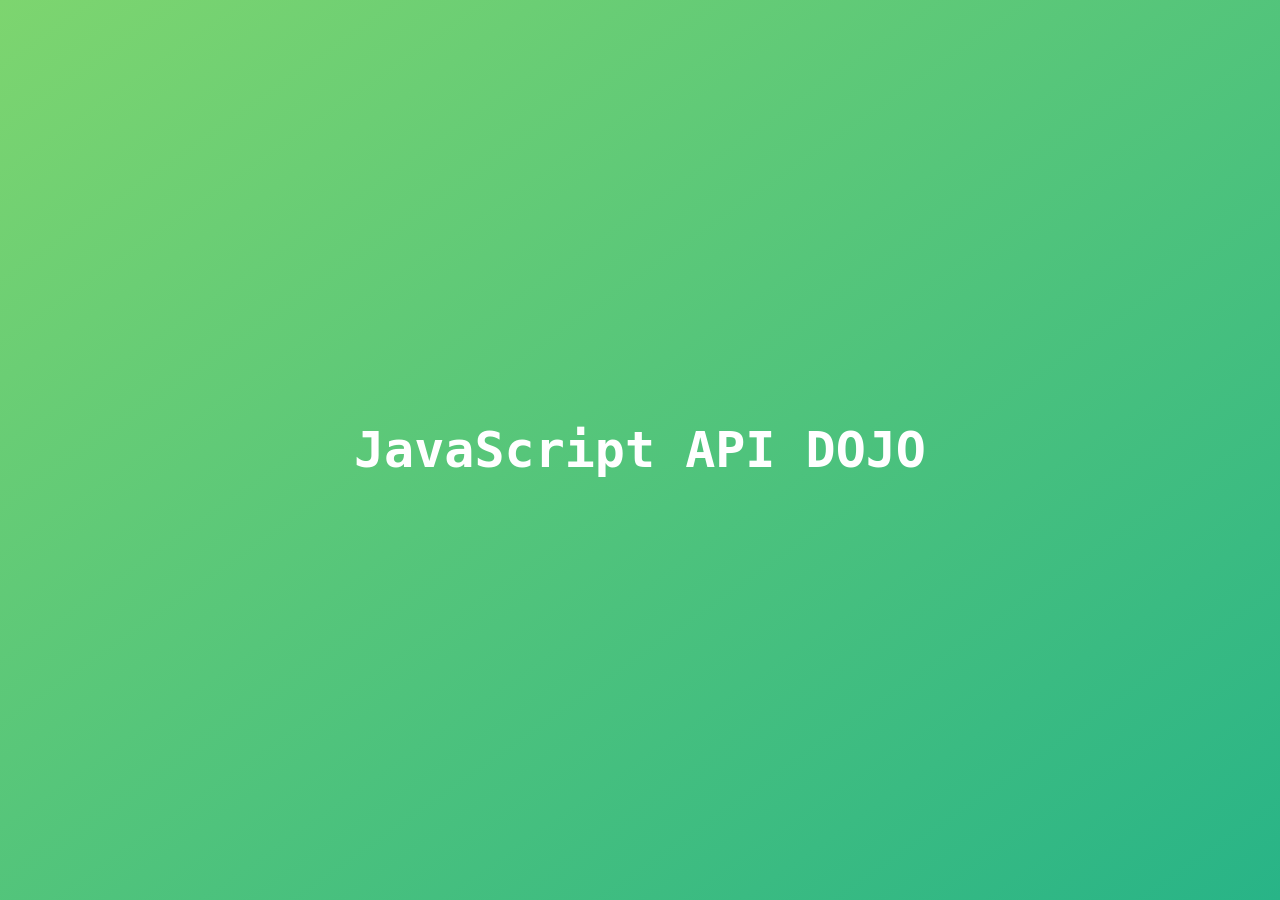
<file: starter/index.html>
<!doctype html>
<html lang="en">
    <head>
        <meta charset="UTF-8" />
        <meta name="viewport" content="width=device-width, initial-scale=1.0" />
        <meta http-equiv="X-UA-Compatible" content="ie=edge" />
        <link rel="stylesheet" href="./style.css" />
        <title>JavaScript API DOJO</title>
        <style></style>
    </head>
    <body>
        <h1 class="default-heading">JavaScript API DOJO</h1>

        <script src="script.js"></script>
    </body>
</html>
</file>
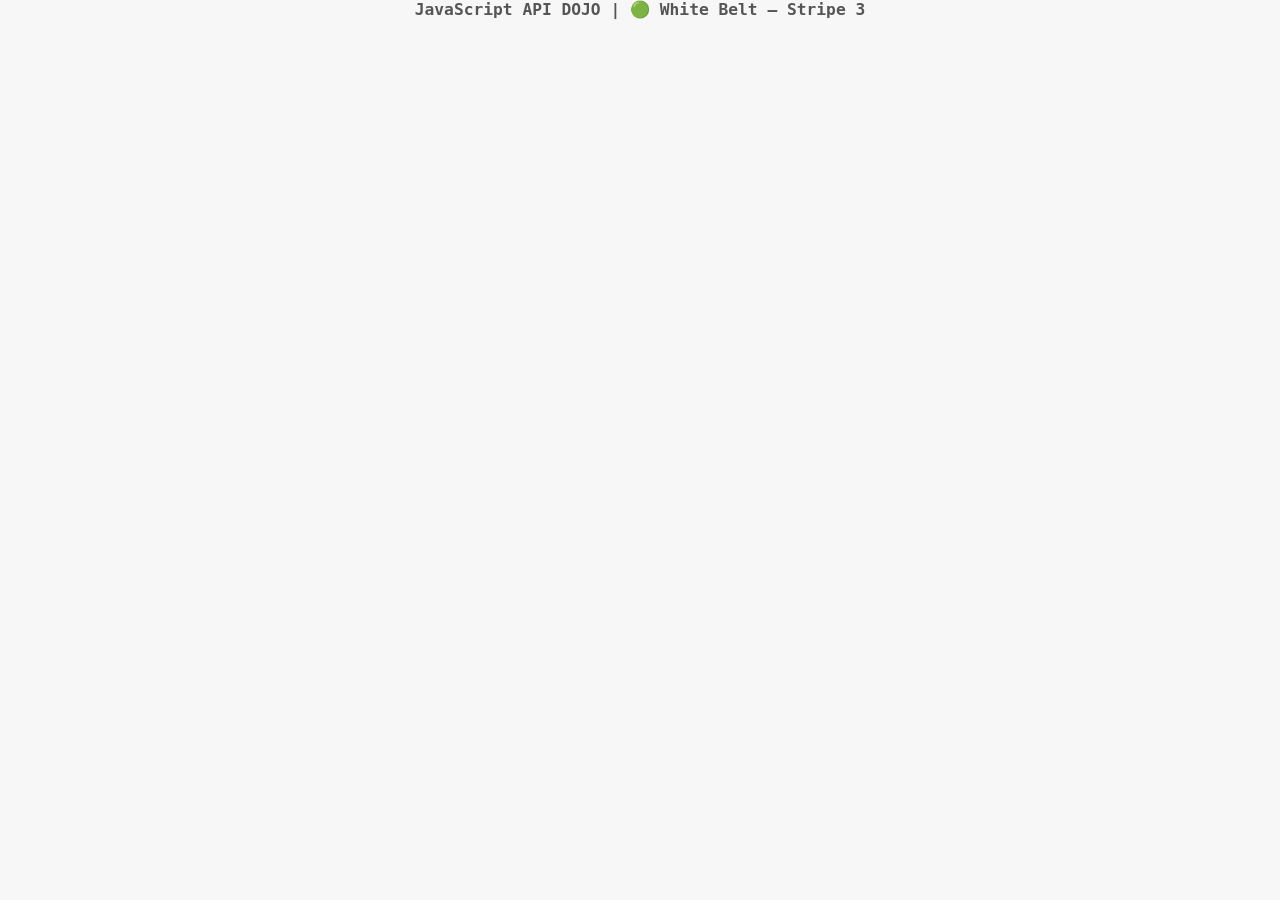
<file: 01. White Belt/03. White Belt — Stripe 3  Currency Extractor Tool/index.html>
<!doctype html>
<html lang="en">
    <head>
        <meta charset="UTF-8" />
        <meta name="viewport" content="width=device-width, initial-scale=1.0" />
        <meta http-equiv="X-UA-Compatible" content="ie=edge" />
        <link rel="stylesheet" href="./style.css" />
        <title>JavaScript API DOJO | 🟢 White Belt — Stripe 3

Multi-country Loop</title>
        <style></style>
    </head>
    <body>
        <h1 class="default-heading">JavaScript API DOJO | 🟢 White Belt — Stripe 3
</h1>
        <main class="container">
            <div class="countries"></div>
        </main>

        <script type="module" src="script.js"></script>
    </body>
    </body>
</html>
</file>
<file: starter/style.css>
@import url("https://fonts.googleapis.com/css2?family=Raleway:ital,wght@0,100..900;1,100..900&family=Roboto+Mono:ital,wght@0,100..700;1,100..700&display=swap");

* {
    padding: 0;
    margin: 0;
    box-sizing: border-box;
}

body {
    font-family: monospace;
    display: flex;
    flex-direction: column;
    justify-content: center;
    align-items: center;
    height: 100vh;
    overflow: hidden;
    background: linear-gradient(to top left, #28b487, #7dd56f);
}

.default-heading {
    font-size: 50px;
    line-height: 1.3;
    width: 100%;
    padding: 30px;
    text-align: center;
    color: white;
}
</file>
<file: 01. White Belt/03. White Belt — Stripe 3  Currency Extractor Tool/style.css>
@import url("https://fonts.googleapis.com/css2?family=Raleway:ital,wght@0,100..900;1,100..900&family=Roboto+Mono:ital,wght@0,100..700;1,100..700&display=swap");

* {
    padding: 0;
    margin: 0;
    box-sizing: border-box;
}

html {
    font-size: 62.5%;
    box-sizing: border-box;
}

body {
    font-family: monospace;
    color: #555;
    background-color: #f7f7f7;
    min-height: 100vh;
}

.default-heading {
    text-align: center;
}

.container {
    display: flex;
    flex-flow: column;
    align-items: center;
    padding: 30px;
}

.countries {
    /* margin-bottom: 8rem; */
    display: flex;
    flex-wrap: wrap;
    justify-content: space-between;
    align-items: space-between;
    gap: 30px;
    font-size: 2rem;
    opacity: 1;
    transition: opacity 1s;
}

.country {
    background-color: #fff;
    box-shadow: 0 2rem 5rem 1rem rgba(0, 0, 0, 0.1);
    font-size: 1.8rem;
    width: 30rem;
    border-radius: 0.7rem;
    margin: 0 3rem;
    /* overflow: hidden; */
}

.country__img {
    width: 30rem;
    height: 17rem;
    object-fit: cover;
    background-color: #eee;
    border-top-left-radius: 0.7rem;
    border-top-right-radius: 0.7rem;
}

.country__data {
    padding: 2.5rem 3.75rem 3rem 3.75rem;
}

.country__name {
    font-size: 2.7rem;
    margin-bottom: 0.7rem;
}

.country__capital {
    font-size: 1.4rem;
    margin-bottom: 2.5rem;
    text-transform: uppercase;
    color: #888;
}

.country__row:not(:last-child) {
    margin-bottom: 1rem;
}

.country__row span {
    display: inline-block;
    margin-right: 2rem;
    font-size: 2.4rem;
}
</file>
